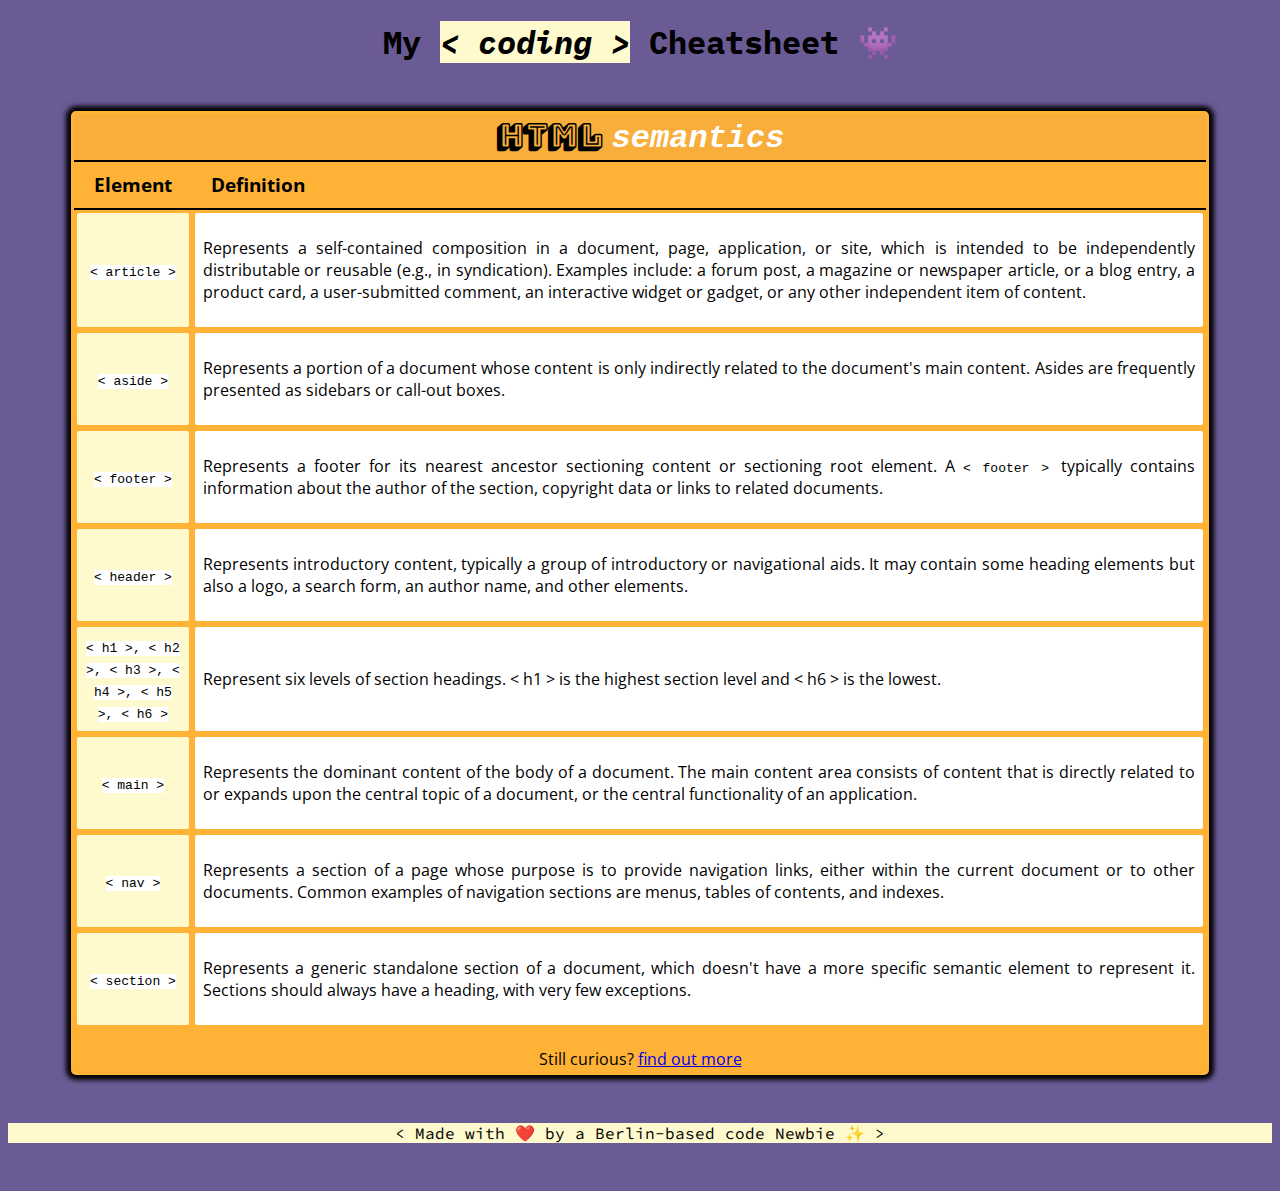
<file: Cheatsheet/index.html>
<!DOCTYPE html>
<! doctype html>
 <html>
    <head>
      <title>My Coding CheatSheet 👾</title>
      <link href="styles.css" rel="stylesheet">
      <link rel="preconnect" href="https://fonts.googleapis.com">
<link rel="preconnect" href="https://fonts.gstatic.com" crossorigin>
<link rel="preconnect" href="https://fonts.googleapis.com">
<link rel="preconnect" href="https://fonts.gstatic.com" crossorigin>
<link href="https://fonts.googleapis.com/css2?family=Bungee+Shade&family=IBM+Plex+Mono:ital,wght@0,400;0,600;1,600&family=Open+Sans:wght@400;600&family=PT+Mono&family=Source+Code+Pro:wght@200&display=swap" rel="stylesheet">
    </head>
    <body>
    <main>
      <h1>My <span class="title">< coding ></span> Cheatsheet 👾</h1>
        <table>
          <thead>
            <tr class="headers">
              <th class="headertitle" colspan=2><h2>HTML <span class="table">semantics</span></h2></th> 
            </tr>
            <tr>
              <th><h3>Element</h3></th>
              <th><h3>Definition</h3></th>
            </tr>   
          </thead>
          <tbody>
            <tr>
              <td class="element"><code>< article ></code></td>
              <td class="def"><p>Represents a self-contained composition in a document, page, application, or site, which is intended to be independently distributable or reusable (e.g., in syndication). Examples include: a forum post, a magazine or newspaper article, or a blog entry, a product card, a user-submitted comment, an interactive widget or gadget, or any other independent item of content.</p></td>
            </tr>
            <tr>
              <td class="element"><code>< aside ></code></td>
              <td class="def" ><p>Represents a portion of a document whose content is only indirectly related to the document's main content. Asides are frequently presented as sidebars or call-out boxes.</p></td>
            </tr>          
            <tr>
              <td class="element"><code>< footer ></code></td>
              <td class="def"><p>Represents a footer for its nearest ancestor sectioning content or sectioning root element. A <code>< footer > </code> typically contains information about the author of the section, copyright data or links to related documents.</p></td>
            </tr>
            <tr>
              <td class="element"><code>< header ></code></td>
              <td class="def"><p>Represents introductory content, typically a group of introductory or navigational aids. It may contain some heading elements but also a logo, a search form, an author name, and other elements.</p></td>
            </tr>
            <tr>
              <td class="element"><code> < h1 >, < h2 >, < h3 >, < h4 >, < h5 >, < h6 ></code></td>
              <td class="def"><p>Represent six levels of section headings. < h1 > is the highest section level and < h6 > is the lowest.</p></td>
            </tr>
            <tr>
              <td class="element"><code>< main ></code></td>
              <td class="def"><p>Represents the dominant content of the body of a document. The main content area consists of content that is directly related to or expands upon the central topic of a document, or the central functionality of an application.</td>
            </tr>
            <tr>
              <td class="element"><code>< nav ></code></td>
              <td class="def"><p>Represents a section of a page whose purpose is to provide navigation links, either within the current document or to other documents. Common examples of navigation sections are menus, tables of contents, and indexes.</td>
            </tr>
            <tr>
              <td class="element"><code>< section ></code></td>
              <td class="def"><p>Represents a generic standalone section of a document, which doesn't have a more specific semantic element to represent it. Sections should always have a heading, with very few exceptions.</td>
            </tr>                
          </tbody> 
          <tfoot>
            <tr>
              <td colspan="2"><p>Still curious? <a href="https://developer.mozilla.org/en-US/docs/Web/HTML/Element" tarrget="_blank">find out more</a></p>
            </tr>  
          </tfoot>     
        </table>
    </main>  
    </body>
  <footer>
    <p>< Made with ❤️ by a Berlin-based code  Newbie ✨ ></p>
  </footer>      
 </html>
</file>
<file: Cheatsheet/styles.css>
*, *:before, *:after {
    box-sizing: border-box
  }
   
  body {
    background-color: #6b5b95; 
    font-family: 'Open Sans', sans-serif;
    text-align: justify; 
  }
  
  h1 {
    text-align: center;
    font-family: 'IBM Plex Mono', monospace, serif;
    padding: 300px auto;
    margin: 300px, auto;
  }
  
  .title {
    font-style: italic;
    background: #FFFACD;
  }
  
  h2 {
    text-align: center;
    font-family:'Bungee Shade', cursive;
    font-size: xx-large;
    color: #000;
    height: em;
    margin: auto;
  }
  
  h2 span {
    font-family: 'PT Mono', monospace, serif;
    font-style: italic;
    color: #FFF
  }
  
  h3 {
    font-style: bold;
    text-align: left;
    margin: 0.2em 1em;
    font-size:14;
  }
  
  table {
    width: 90%;
    display: block;
    margin: 3em auto;
    box-shadow: 0 0 5px 5px #000;
    align-items: center;
  }

  td {
    width: px;
    margin-top: 5em;
  }
  
  table, thead, td {
    border: 3px #feb236 solid;
    border-radius: 5px;
    border-spacing: 0px;
    background-color: #feb236;
  }
  
  thead, th {
    height: 3em;
    border-bottom: 2px #000 solid;
    border-spacing: 0px;
  }
  
  .headertitle {
    background-color: #f7ae3b;
  }
  
   tr th {
    background-color: #feb236;
    line-height: 0px; 
  }
  
  tbody td {
    background-color: #FFFF;
    font-size: 14;
    text-align: justify;
    padding: 0.5em;
  }

   code{
     background-color: #FFF
   }
  
  .element {
    width: 6em;
    height: 0.5em;
    text-align: center;
    background-color: #FFFACD;
  }
  
  .def td {
    text-align: justify;
  }
  
  tfoot p {
    text-align: center;
    padding: 0.2em auto;
    font-size: 12;
    height: 0.2em;
  }
  
  footer {
    display: fixed;
    position: block;
    margin: 3em auto;
    background-color:#FFFACD;
  }
  footer p {
    text-align: center;
    font-family:'Source Code Pro', monospace;
    font-size: 12;
    font-style: bold;
  }
</file>
